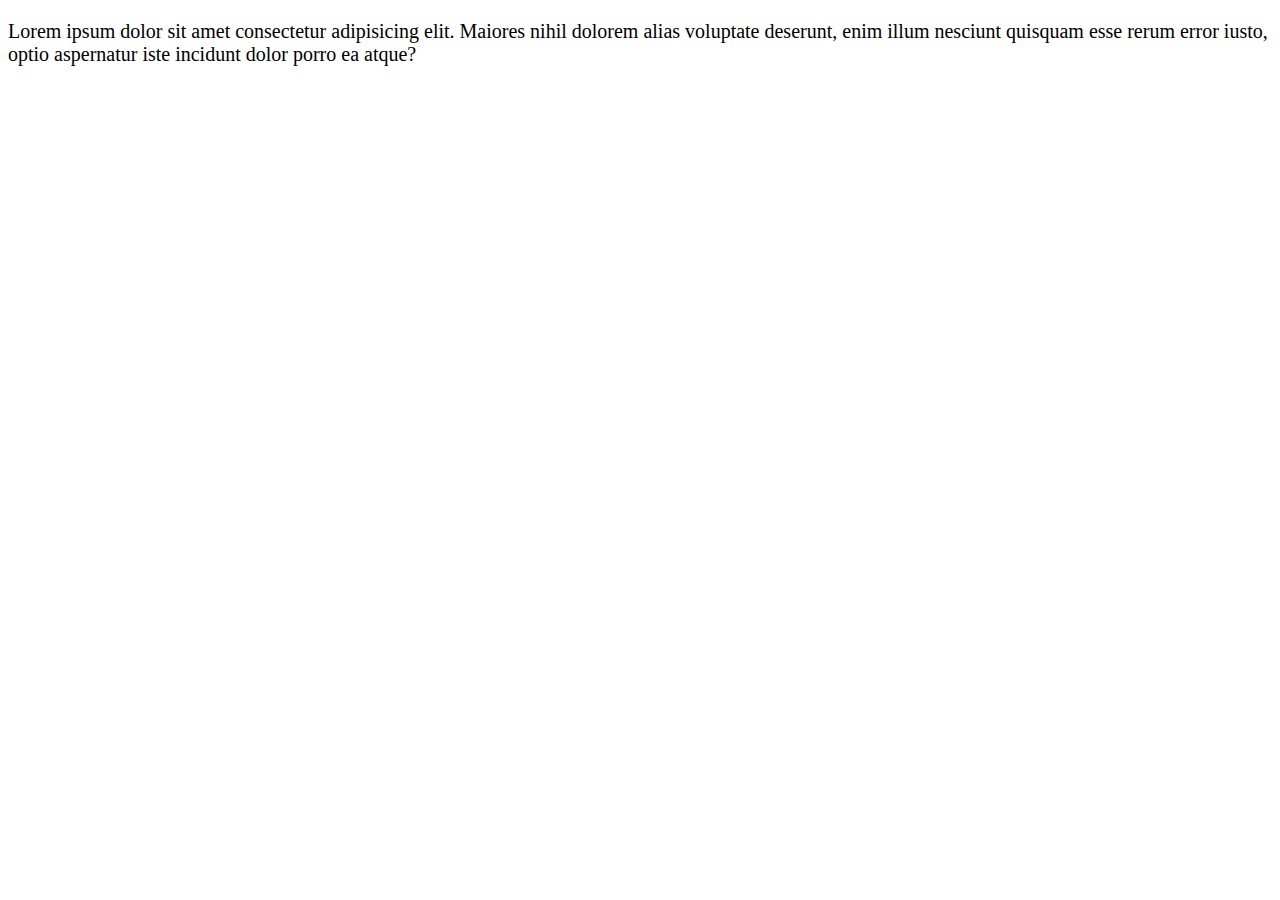
<file: mediaQr.html>
<!DOCTYPE html>
<html lang="en">
<head>
    <meta charset="UTF-8">
    <meta http-equiv="X-UA-Compatible" content="IE=edge">
    <meta name="viewport" content="width=device-width, initial-scale=1.0">
    <style>
        p {
            font-size: 20px;
        }
        @media (max-height: 800px){ 
            p {
                font-size: 10px;
            }
        }   
    </style>
    <title>Document</title>
</head>
<body>
    <p>Lorem ipsum dolor sit amet consectetur adipisicing elit. Maiores nihil dolorem alias voluptate deserunt, enim illum nesciunt quisquam esse rerum error iusto, optio aspernatur iste incidunt dolor porro ea atque?</p>
</body>
</html>
</file>
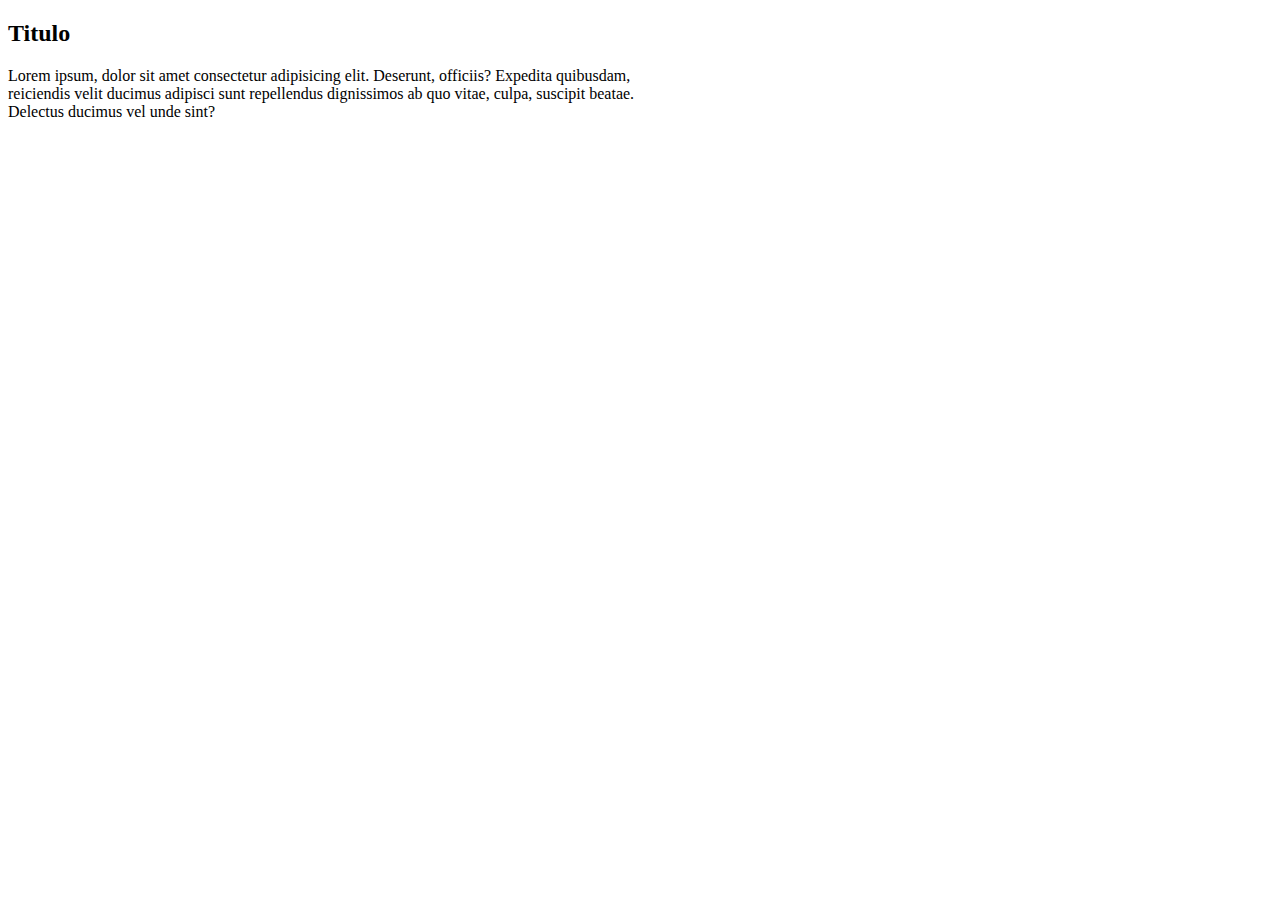
<file: typoRes.html>
<!DOCTYPE html>
<html lang="en">
<head>
    <meta charset="UTF-8">
    <meta http-equiv="X-UA-Compatible" content="IE=edge">
    <meta name="viewport" content="width=device-width, initial-scale=1.0">
    <style>
        h2{
            width: 80vw;
        }
        p{
            width: 75vmin;
        }
    </style>
    <title>Document</title>
</head>
<body>
    <h2>Titulo</h2>
    <p>Lorem ipsum, dolor sit amet consectetur adipisicing elit. Deserunt, officiis? Expedita quibusdam, reiciendis velit ducimus adipisci sunt repellendus dignissimos ab quo vitae, culpa, suscipit beatae. Delectus ducimus vel unde sint?</p>
    
</body>
</html>
</file>
